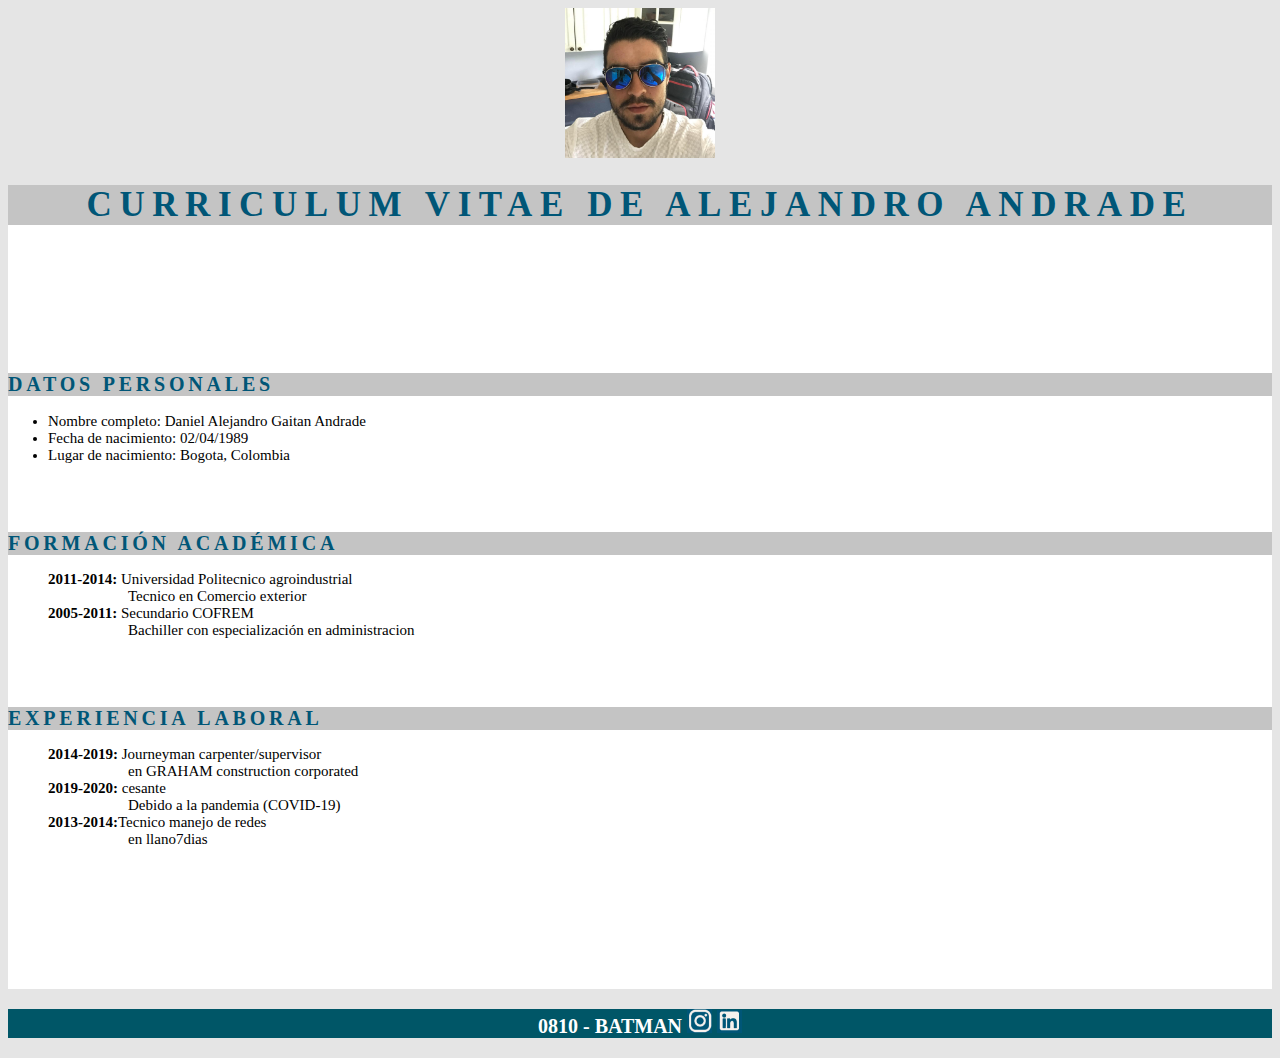
<file: index.html>
<!DOCTYPE html>
<html lang="en">
<head>
        <meta charset="UTF-8">
        <meta http-equiv="X-UA-Compatible" content="IE=edge">
        <meta name="viewport" content="width=device-width, initial-scale=1.0">
        <title>Document</title>
        <link rel="stylesheet" href="style.css">
        <article align="center">
            <img width="150" src="img/dainel.jpg">
</head>
<body>
    <main>
        <h1>CURRICULUM VITAE DE ALEJANDRO ANDRADE</h1>
        <br><br><br><br><br><br>
        <h2>DATOS PERSONALES</h2>
        <ul align="left">
            <li>Nombre completo: Daniel Alejandro Gaitan Andrade</li>
            <li>Fecha de nacimiento: 02/04/1989</li>
            <li>Lugar de nacimiento: Bogota, Colombia</li>
        </ul>
        <br><br>
        <h2>FORMACIÓN ACADÉMICA</h2>
        <ul align="left" type="none">
            <li><b>2011-2014:</b> Universidad Politecnico agroindustrial</li> 
                <ul type="none"> 
                <dd>Tecnico en Comercio exterior</dd>
                </ul>
                <li><b>2005-2011:</b> Secundario COFREM</li>
                <ul type="none">
                    <dd>Bachiller con especialización en administracion</dd>
                </ul>
            </ul>
        <br><br>
        <H2>EXPERIENCIA LABORAL</H2>
        <ul align="left" type="none">
            <li><b>2014-2019:</b> Journeyman carpenter/supervisor</li>
                <ul type="none">
                <dd>en GRAHAM construction corporated</dd></ul>
                <li><b>2019-2020:</b> cesante</li>
                <ul type="none">
                <dd>Debido a la pandemia (COVID-19)</dd>
                </ul>
            <li><b>2013-2014:</b>Tecnico manejo de redes</li>
                <ul tyoe="none">
                <dd>en llano7dias</dd>
                </ul>
        </ul>
    <br><br><br><br><br><br><br>
    </main>
</body>
<footer>
    
    <article align="center">
    <h3>0810 - BATMAN 
        <img width="25" src="img/Instagram.png">
        <img width="25" src="img/linkedin.png">
    </h3>
    
</footer>

</html>
</file>
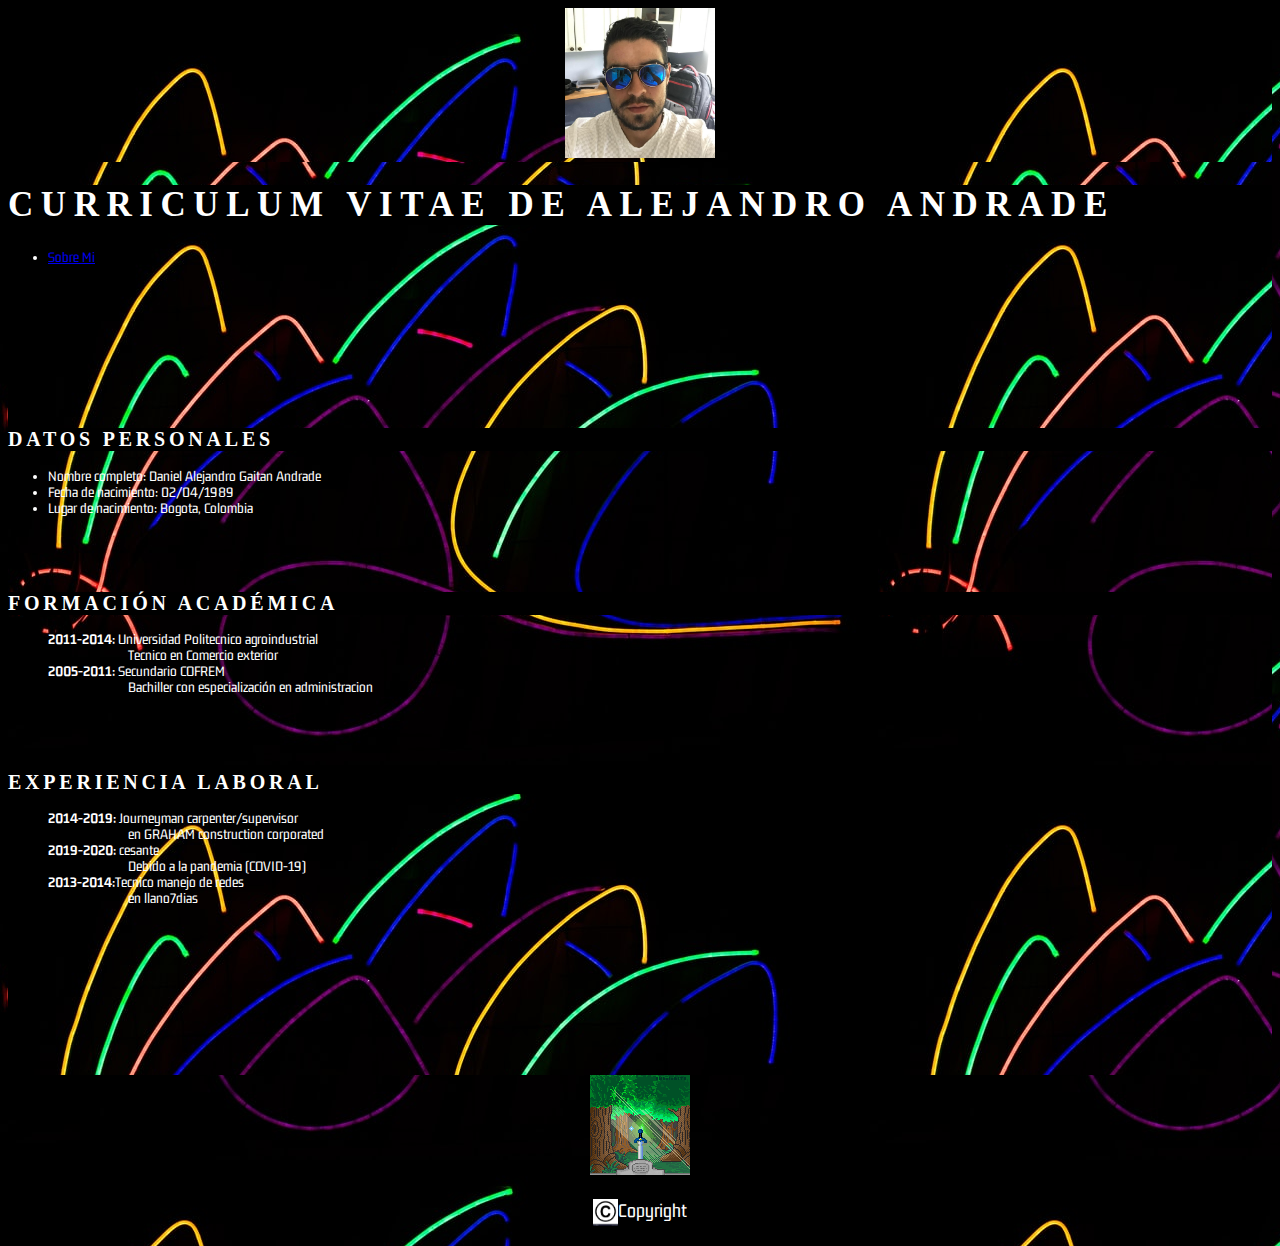
<file: C8 ejercicio/index.html>
<!DOCTYPE html>
<html lang="en">

<head>
    <meta charset="UTF-8">
    <meta http-equiv="X-UA-Compatible" content="IE=edge">
    <meta name="viewport" content="width=device-width, initial-scale=1.0">
    <title>Document</title>
    <link rel="stylesheet" href="style.css">
    <link rel="preconnect" href="https://fonts.googleapis.com">
    <link rel="preconnect" href="https://fonts.gstatic.com" crossorigin>
    <link href="https://fonts.googleapis.com/css2?family=Ephesis&family=Gemunu+Libre&display=swap" rel="stylesheet">
</head>

<body>
    <header>
        <article align="center">
            <img width="150" src="img/dainel.jpg">
    </header>
    <main>
        <h1>CURRICULUM VITAE DE ALEJANDRO ANDRADE</h1>
        <nav class="menu">
            <ul>
                <li><a href="sobreMi.html">Sobre Mi</a></li>

            </ul>
        </nav>

        <br><br><br><br><br><br>
        <h2>DATOS PERSONALES</h2>
        <ul align="left">
            <li>Nombre completo: Daniel Alejandro Gaitan Andrade</li>
            <li>Fecha de nacimiento: 02/04/1989</li>
            <li>Lugar de nacimiento: Bogota, Colombia</li>
        </ul>
        <br><br>
        <h2>FORMACIÓN ACADÉMICA</h2>
        <ul align="left" type="none">
            <li><b>2011-2014:</b> Universidad Politecnico agroindustrial</li>
            <ul type="none">
                <dd>Tecnico en Comercio exterior</dd>
            </ul>
            <li><b>2005-2011:</b> Secundario COFREM</li>
            <ul type="none">
                <dd>Bachiller con especialización en administracion</dd>
            </ul>
        </ul>
        <br><br>
        <H2>EXPERIENCIA LABORAL</H2>
        <ul align="left" type="none">
            <li><b>2014-2019:</b> Journeyman carpenter/supervisor</li>
            <ul type="none">
                <dd>en GRAHAM construction corporated</dd>
            </ul>
            <li><b>2019-2020:</b> cesante</li>
            <ul type="none">
                <dd>Debido a la pandemia (COVID-19)</dd>
            </ul>
            <li><b>2013-2014:</b>Tecnico manejo de redes</li>
            <ul tyoe="none">
                <dd>en llano7dias</dd>
            </ul>
        </ul>
        <br><br><br><br><br><br><br>
    </main>
</body>
<footer>

    <article align="center">
        <img width="100" src="img/espadita.gif" alt="">
        <p><img width="25" src="img/copyr.jpg" align="center">Copyright</p>

</footer>

</html>
</file>
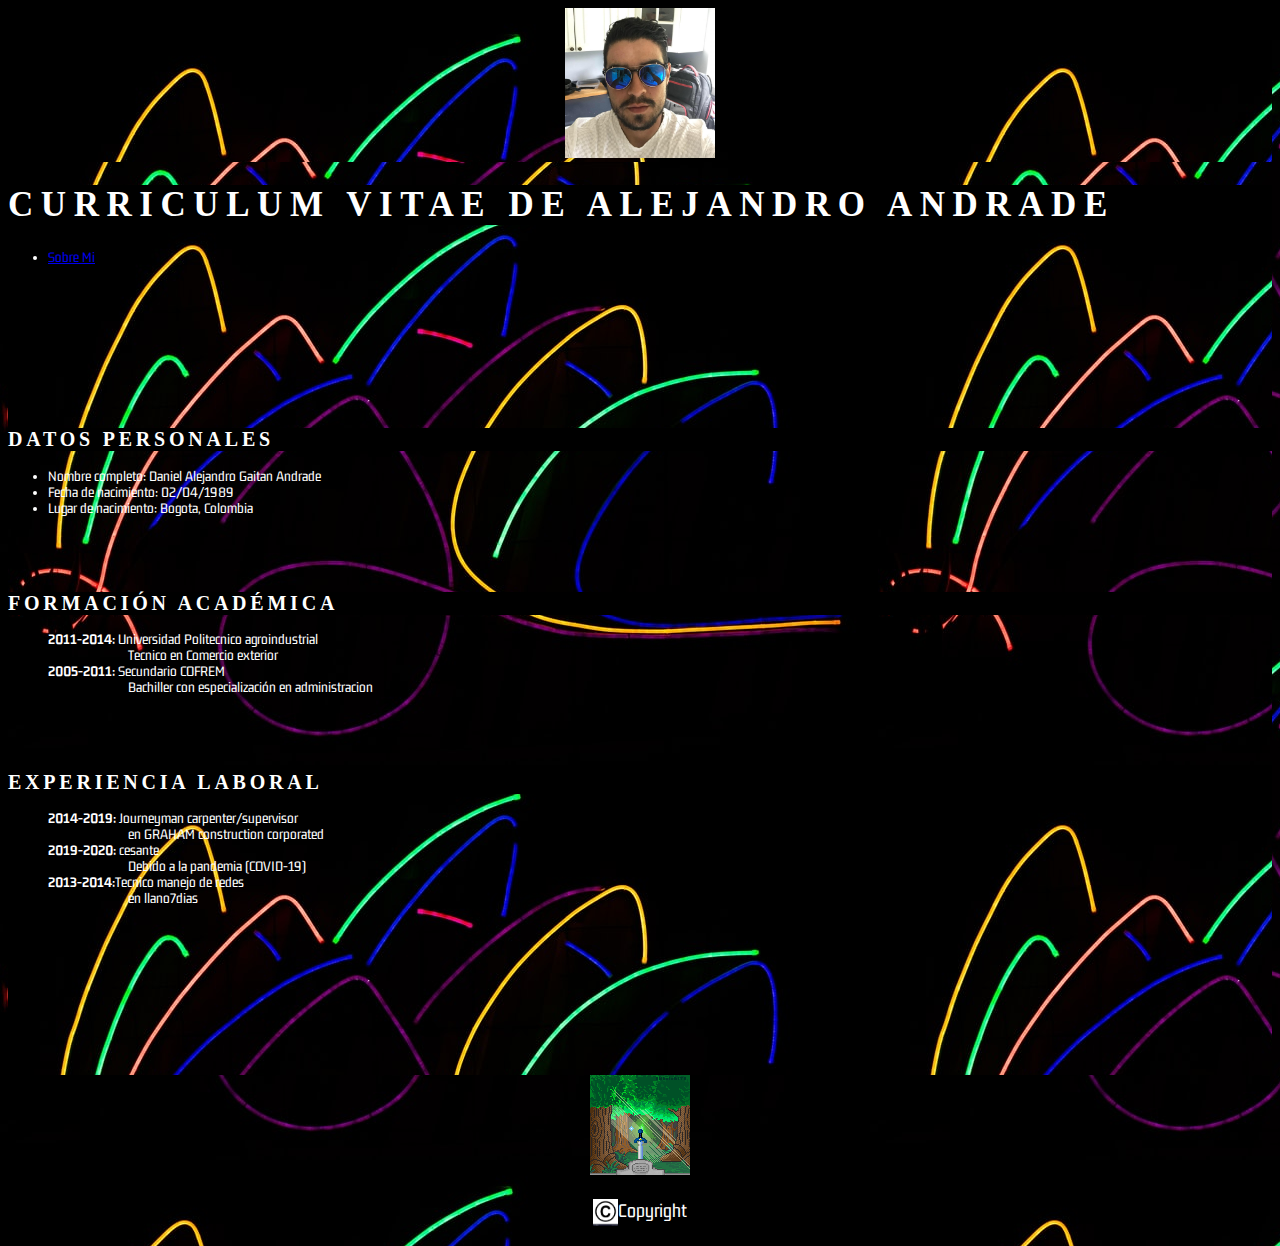
<file: ejercicio clase 8/index.html>
<!DOCTYPE html>
<html lang="en">
<head>
        <meta charset="UTF-8">
        <meta http-equiv="X-UA-Compatible" content="IE=edge">
        <meta name="viewport" content="width=device-width, initial-scale=1.0">
        <title>Document</title>
        <link rel="stylesheet" href="style.css">
        <link rel="preconnect" href="https://fonts.googleapis.com">
<link rel="preconnect" href="https://fonts.gstatic.com" crossorigin>
<link href="https://fonts.googleapis.com/css2?family=Ephesis&family=Gemunu+Libre&display=swap" rel="stylesheet">
</head>
<body>
    <header>
        <article align="center">
        <img width="150" src="img/dainel.jpg">
    </header>
    <main>
        <h1>CURRICULUM VITAE DE ALEJANDRO ANDRADE</h1>
        <nav class="menu">
            <ul>
              <li><a href="sobreMi.html">Sobre Mi</a></li>
              
            </ul>
          </nav>
          
        <br><br><br><br><br><br>
        <h2>DATOS PERSONALES</h2>
        <ul align="left">
            <li>Nombre completo: Daniel Alejandro Gaitan Andrade</li>
            <li>Fecha de nacimiento: 02/04/1989</li>
            <li>Lugar de nacimiento: Bogota, Colombia</li>
        </ul>
        <br><br>
        <h2>FORMACIÓN ACADÉMICA</h2>
        <ul align="left" type="none">
            <li><b>2011-2014:</b> Universidad Politecnico agroindustrial</li> 
                <ul type="none"> 
                <dd>Tecnico en Comercio exterior</dd>
                </ul>
                <li><b>2005-2011:</b> Secundario COFREM</li>
                <ul type="none">
                    <dd>Bachiller con especialización en administracion</dd>
                </ul>
            </ul>
        <br><br>
        <H2>EXPERIENCIA LABORAL</H2>
        <ul align="left" type="none">
            <li><b>2014-2019:</b> Journeyman carpenter/supervisor</li>
                <ul type="none">
                <dd>en GRAHAM construction corporated</dd></ul>
                <li><b>2019-2020:</b> cesante</li>
                <ul type="none">
                <dd>Debido a la pandemia (COVID-19)</dd>
                </ul>
            <li><b>2013-2014:</b>Tecnico manejo de redes</li>
                <ul tyoe="none">
                <dd>en llano7dias</dd>
                </ul>
        </ul>
    <br><br><br><br><br><br><br>
    </main>
</body>
<footer>
    
    <article align="center">
        <img width="100"src="img/espadita.gif" alt="">
        <p><img width="25"src="img/copyr.jpg" align="center">Copyright</p>
    
</footer>

</html>
</file>
<file: style.css>
body{background-color: #E5E5E5;}
main{background-color: #ffffff;}
h1{background-color: #c4c4c4; color: #005677;
    font-family: 'Times New Roman', Times, serif;
    font-weight: bold; font-size: 35px;letter-spacing: 0.2cm ;
    }
h2{background-color: #c4c4c4; color: #005677;
    font-family: 'Times New Roman', Times, serif;
    font-weight: bold; font-size: 20px;font-style: normal;letter-spacing: 0.1cm;
    text-align-last: left;
    }
h3{background-color:#005667; font-family:'Times New Roman', Times, serif  ;font-size: 20px;font-weight: bold;color: #ffffff;}
ul,dd{font-size: 15px;}
</file>
<file: C8 ejercicio/style.css>
body {
    background-color: #000000;
    color: white;
    font-family: 'Gemunu Libre', sans-serif;
    font-size: 20px;
    background-image: url("img/rayas.jpg");
}

header {
    background-image: url("img/rayas.jpg");
}

main {
    background-color: #000000;
    background-image: url("img/rayas.jpg");
    color: white;
}



h1 {
    background-color: #000000;
    color: #ffffff;
    font-family: 'Times New Roman', Times, serif;
    font-weight: bold;
    font-size: 35px;
    letter-spacing: 0.2cm;
}

h2 {
    background-color: #000000;
    color: #ffffff;
    font-family: 'Times New Roman', Times, serif;
    font-weight: bold;
    font-size: 20px;
    font-style: normal;
    letter-spacing: 0.1cm;
    text-align-last: left;
}

h3 {
    background-color: #000000;
    color: white;
    font-family: 'Times New Roman', Times, serif;
    font-size: 20px;
    font-weight: bold;
    color: #ffffff;
}

ul,
dd {
    font-size: 15px;
}
</file>
<file: ejercicio clase 8/style.css>
body {
    background-color: #000000;
    color: white;
    font-family: 'Gemunu Libre', sans-serif;
    font-size: 20px;
    background-image: url("img/rayas.jpg");
}

header {
    background-image: url("img/rayas.jpg");
}

main {
    background-color: #000000;
}

main {
    background-image: url("img/rayas.jpg");
    color: white;
}

h1 {
    background-color: #000000;
    color: #ffffff;
    font-family: 'Times New Roman', Times, serif;
    font-weight: bold;
    font-size: 35px;
    letter-spacing: 0.2cm;
}

h2 {
    background-color: #000000;
    color: #ffffff;
    font-family: 'Times New Roman', Times, serif;
    font-weight: bold;
    font-size: 20px;
    font-style: normal;
    letter-spacing: 0.1cm;
    text-align-last: left;
}

h3 {
    background-color: #000000;
    color: white;
    font-family: 'Times New Roman', Times, serif;
    font-size: 20px;
    font-weight: bold;
    color: #ffffff;
}

ul,
dd {
    font-size: 15px;
}
</file>
